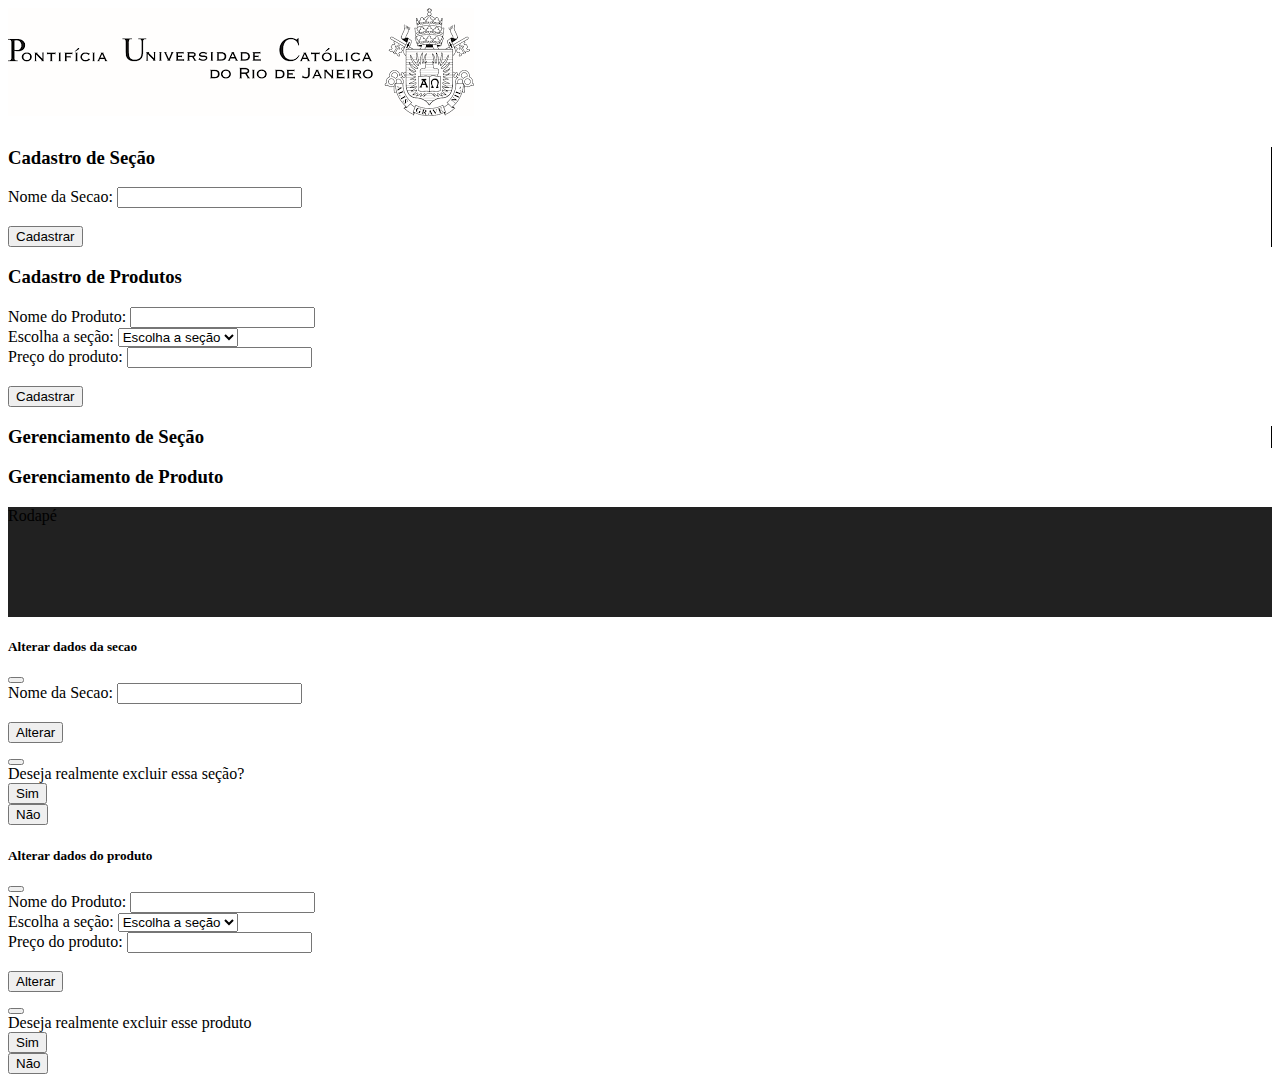
<file: index.html>
<html>
<header>
    <title></title>
    <link href="https://cdn.jsdelivr.net/npm/bootstrap@5.3.0-alpha3/dist/css/bootstrap.min.css" rel="stylesheet"
        integrity="sha384-KK94CHFLLe+nY2dmCWGMq91rCGa5gtU4mk92HdvYe+M/SXH301p5ILy+dN9+nJOZ" crossorigin="anonymous">
    <script src="https://cdn.jsdelivr.net/npm/bootstrap@5.3.0-alpha3/dist/js/bootstrap.bundle.min.js"
        integrity="sha384-ENjdO4Dr2bkBIFxQpeoTz1HIcje39Wm4jDKdf19U8gI4ddQ3GYNS7NTKfAdVQSZe"
        crossorigin="anonymous"></script>
    <link rel="stylesheet" type="text/css" href="css/estilo.css" media="screen" />
</header>

<body>
    <div class="Container">
        <main>
            <header class="d-flex flex-wrap justify-content-center py-3 mb-4 border-bottom fundo_Header">

            </header>
            <div class="container">
                <div class="p-5 bg-body-tertiary rounded-3 row">
                    <div class="col divisao" id="modCadSecao">
                        <h3>Cadastro de Seção</h3>
                        <form method="post" id="formCadSecao">
                            <div class="form-group">
                                <label class="col-form-label" for="nomeSecao">Nome da Secao: </label>
                                <input class="form-control form-control-sm" type="text" name="nomeSecao" id="nomeSecao">
                            </div>
                            <br>
                            <div class="form-group row">
                                <div class="col-sm-3">
                                    <input type="button" id="btnCadSecao" value="Cadastrar" class="btn btn-primary">
                                </div>
                            </div>
                        </form>
                        <span class="alerta"></span>
                    </div>
                    <div class="col" id="modCadProduto">
                        <h3>Cadastro de Produtos</h3>
                        <form method="post" id="formCadProduto">
                            <div class="form-group">
                                <label class="col-form-label">Nome do Produto: </label>
                                <input type="text" class="form-control form-control-sm" name="nomeProduto"
                                    id="nomeProduto">
                            </div>
                            <div class="form-group">
                                <label class="col-form-label">Escolha a seção: </label>
                                <select id="listSecao" class="form-control form-control-sm">
                                    <option value="0">Escolha a seção</option>
                                </select>
                            </div>
                            <div class="form-group">
                                <label class="col-form-label">Preço do produto: </label>
                                <input type="number" class="form-control form-control-sm" id="precoProduto"
                                    name="precoProduto">
                            </div>
                            <br>
                            <div class="form-group row">
                                <div class="col-sm-3">
                                    <input type="button" class="btn btn-primary" id="btnCadProduto" value="Cadastrar">
                                </div>
                            </div>
                        </form>
                        <span class="alerta"></span>
                    </div>
                </div>
            </div>

            <div class="Container">
                <div class="p-5 bg-body-tertiary rounded-3 row">
                    <div class="col divisao">
                        <h3>Gerenciamento de Seção</h3>
                        <div id="Secoes">

                        </div>
                    </div>

                    <div class="col">
                        <h3>Gerenciamento de Produto</h3>
                        <div id="Produtos">

                        </div>
                    </div>
                </div>
            </div>
            <footer class="d-flex flex-wrap justify-content-between align-items-center py-3 my-4 border-top">
                Rodapé
            </footer>
        </main>
    </div>

    <div class="modal fade" id="AlteraSecao" tabindex="-1" aria-labelledby="AlteraSecao" aria-hidden="true">
        <div class="modal-dialog">
            <div class="modal-content">
                <div class="modal-header">
                    <h5 class="modal-title" id="exampleModalLabel">Alterar dados da secao</h5>
                    <button type="button" class="btn-close" data-bs-dismiss="modal" aria-label="Close"></button>
                </div>
                <div class="modal-body">
                    <form method="post" id="formAltSecao">
                        <div class="form-group">
                            <label class="col-form-label" for="nomeSecao">Nome da Secao: </label>
                            <input type="hidden" name="id" id="id">
                            <input class="form-control form-control-sm" type="text" name="nomeSecao" id="nomeSecao">
                        </div>
                        <br>
                        <div class="form-group row">
                            <div class="col-sm-3">
                                <input type="button" id="exibConfirmaAlteracaoSecao" value="Alterar"
                                    class="btn btn-primary">
                            </div>
                        </div>
                        <div class="form-group row opcoesConfirmacao">
                            <span>Deseja realmente alterar essas informações?</span>
                            <div class="col-sm-3">
                                <input type="button" id="btnConfirmaAlteracaoSecao" value="Sim" class="btn btn-success">
                            </div>
                            <div class="col-sm-3">
                                <input type="button" id="btnNaoConfirmaAlteracaoSecao" value="Não"
                                    class="btn btn-danger">
                            </div>
                        </div>
                    </form>
                    <span class="alerta"></span>
                </div>
            </div>
        </div>
    </div>

    <div class="modal fade" id="ExcluirSecao" tabindex="-1" aria-labelledby="ExcluirSecao" aria-hidden="true">
        <div class="modal-dialog">
            <div class="modal-content">
                <div class="modal-header">
                    <button type="button" class="btn-close" data-bs-dismiss="modal" aria-label="Close"></button>
                </div>
                <div class="modal-body">
                    <div class="form-group row">
                        <span>Deseja realmente excluir essa seção?</span>
                        <div class="col-sm-3">
                            <input type="hidden" name="id" id="id">
                            <input type="button" id="btnConfirmaExcluirSecao" data-id="" value="Sim"
                                class="btn btn-success btnConfirmaExcluirSecao">
                        </div>
                        <div class="col-sm-3">
                            <input type="button" id="btnNaoConfirmaExcluirSecao" data-id="" value="Não"
                                class="btn btn-danger btnNaoConfirmaExcluirSecao">
                        </div>
                    </div>
                    <span class="alerta"></span>
                </div>
            </div>
        </div>
    </div>

    <div class="modal fade" id="AlteraProduto" tabindex="-1" aria-labelledby="AlteraProduto" aria-hidden="true">
        <div class="modal-dialog">
            <div class="modal-content">
                <div class="modal-header">
                    <h5 class="modal-title" id="exampleModalLabel">Alterar dados do produto</h5>
                    <button type="button" class="btn-close" data-bs-dismiss="modal" aria-label="Close"></button>
                </div>
                <div class="modal-body">
                    <form method="post" id="formAltProduto">
                        <div class="form-group">
                            <input type="hidden" name="id" id="id">
                            <label class="col-form-label">Nome do Produto: </label>
                            <input type="text" class="form-control form-control-sm" name="nomeProduto" id="nomeProduto">
                        </div>
                        <div class="form-group">
                            <label class="col-form-label">Escolha a seção: </label>
                            <select id="listAltSecao" class="form-control form-control-sm listSecao listSecao">
                                <option value="0">Escolha a seção</option>
                            </select>
                        </div>
                        <div class="form-group">
                            <label class="col-form-label">Preço do produto: </label>
                            <input type="number" class="form-control form-control-sm" id="precoProduto"
                                name="precoProduto">
                        </div>
                        <br>
                        <div class="form-group row">
                            <div class="col-sm-3">
                                <input type="button" class="btn btn-primary" id="exibConfirmaAlteracaoProduto"
                                    value="Alterar">
                            </div>
                        </div>
                        <div class="form-group row opcoesConfirmacao">
                            <span>Deseja realmente alterar essas informações?</span>
                            <div class="col-sm-3">
                                <input type="button" id="btnConfirmaAlteracaoProduto" value="Sim"
                                    class="btn btn-success">
                            </div>
                            <div class="col-sm-3">
                                <input type="button" id="btnNaoConfirmaAlteracaoProduto" value="Não"
                                    class="btn btn-danger">
                            </div>
                        </div>
                    </form>
                    <span class="alerta"></span>
                </div>

            </div>
        </div>
    </div>

    <div class="modal fade" id="ExcluirProduto" tabindex="-1" aria-labelledby="ExcluirProduto" aria-hidden="true">
        <div class="modal-dialog">
            <div class="modal-content">
                <div class="modal-header">
                    <button type="button" class="btn-close" data-bs-dismiss="modal" aria-label="Close"></button>
                </div>
                <div class="modal-body">
                    <div class="form-group row">
                        <span>Deseja realmente excluir esse produto</span>
                        <div class="col-sm-3">
                            <input type="hidden" name="id" id="id">
                            <input type="button" id="btnConfirmaExcluirProduto" data-id="" value="Sim"
                                class="btn btn-success btnConfirmaExcluirProduto">
                        </div>
                        <div class="col-sm-3">
                            <input type="button" id="btnNaoConfirmaExcluirProduto" data-id="" value="Não"
                                class="btn btn-danger btnNaoConfirmaExcluirProduto">
                        </div>
                    </div>
                    <span class="alerta"></span>
                </div>
            </div>
        </div>
    </div>
</body>
<script src="https://code.jquery.com/jquery-3.6.4.js" integrity="sha256-a9jBBRygX1Bh5lt8GZjXDzyOB+bWve9EiO7tROUtj/E="
    crossorigin="anonymous"></script>
<script src="scripts/scripts.js"></script>

</html>
</file>
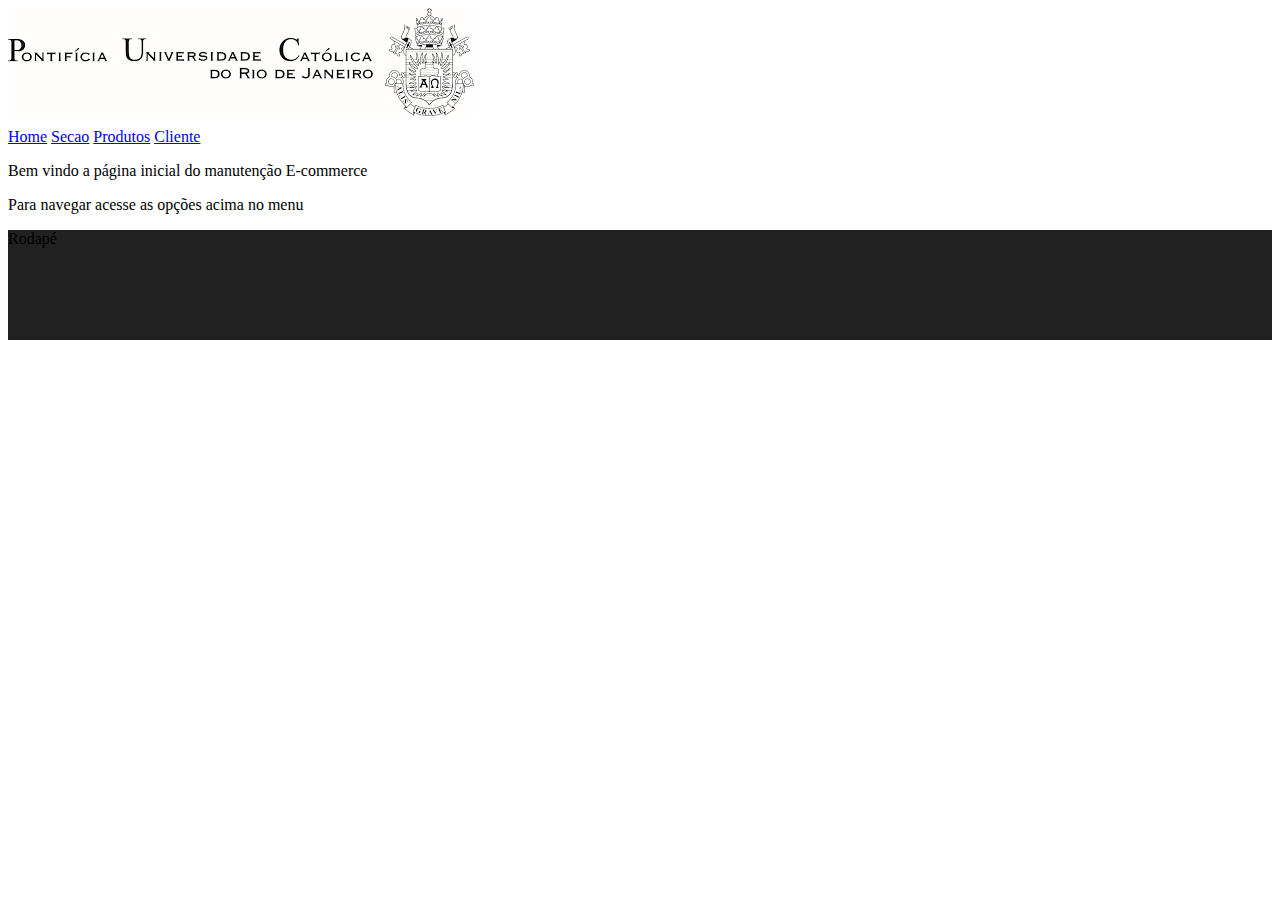
<file: Site/index.html>
<html>
<header>
    <title></title>
    <link href="https://cdn.jsdelivr.net/npm/bootstrap@5.3.0-alpha3/dist/css/bootstrap.min.css" rel="stylesheet"
        integrity="sha384-KK94CHFLLe+nY2dmCWGMq91rCGa5gtU4mk92HdvYe+M/SXH301p5ILy+dN9+nJOZ" crossorigin="anonymous">
    <script src="https://cdn.jsdelivr.net/npm/bootstrap@5.3.0-alpha3/dist/js/bootstrap.bundle.min.js"
        integrity="sha384-ENjdO4Dr2bkBIFxQpeoTz1HIcje39Wm4jDKdf19U8gI4ddQ3GYNS7NTKfAdVQSZe"
        crossorigin="anonymous"></script>
    <link rel="stylesheet" type="text/css" href="css/estilo.css" media="screen" />
    <meta http-equiv="Content-Type" content="text/html; charset=utf-8">
</header>

<body>
    <div class="Container">
        <main>
            <header class="d-flex flex-wrap justify-content-center py-3 mb-4 border-bottom fundo_Header">

            </header>
            <nav class="navbar navbar-expand-lg navbar-light bg-light">
                <div class="container">
                    <a class="navbar-brand" href="index.html">Home</a>
                    <a class="navbar-brand" href="secao.html">Secao</a>
                    <a class="navbar-brand" href="produto.html">Produtos</a>
                    <a class="navbar-brand" href="cliente.html">Cliente</a>
                </div>
            </nav>
            <p class=”text-muted”>Bem vindo a página inicial do manutenção E-commerce</p>
            <p class=”text-muted”>Para navegar acesse as opções acima no menu</p>
            <footer class="d-flex flex-wrap justify-content-between align-items-center py-3 my-4 border-top">
                Rodapé
            </footer>
        </main>
    </div>


</body>
<script src="https://code.jquery.com/jquery-3.6.4.js" integrity="sha256-a9jBBRygX1Bh5lt8GZjXDzyOB+bWve9EiO7tROUtj/E="
    crossorigin="anonymous"></script>
<!--<script src="scripts/jquery.js"></script>-->
<script src="scripts/scripts.js"></script>

</html>
</file>
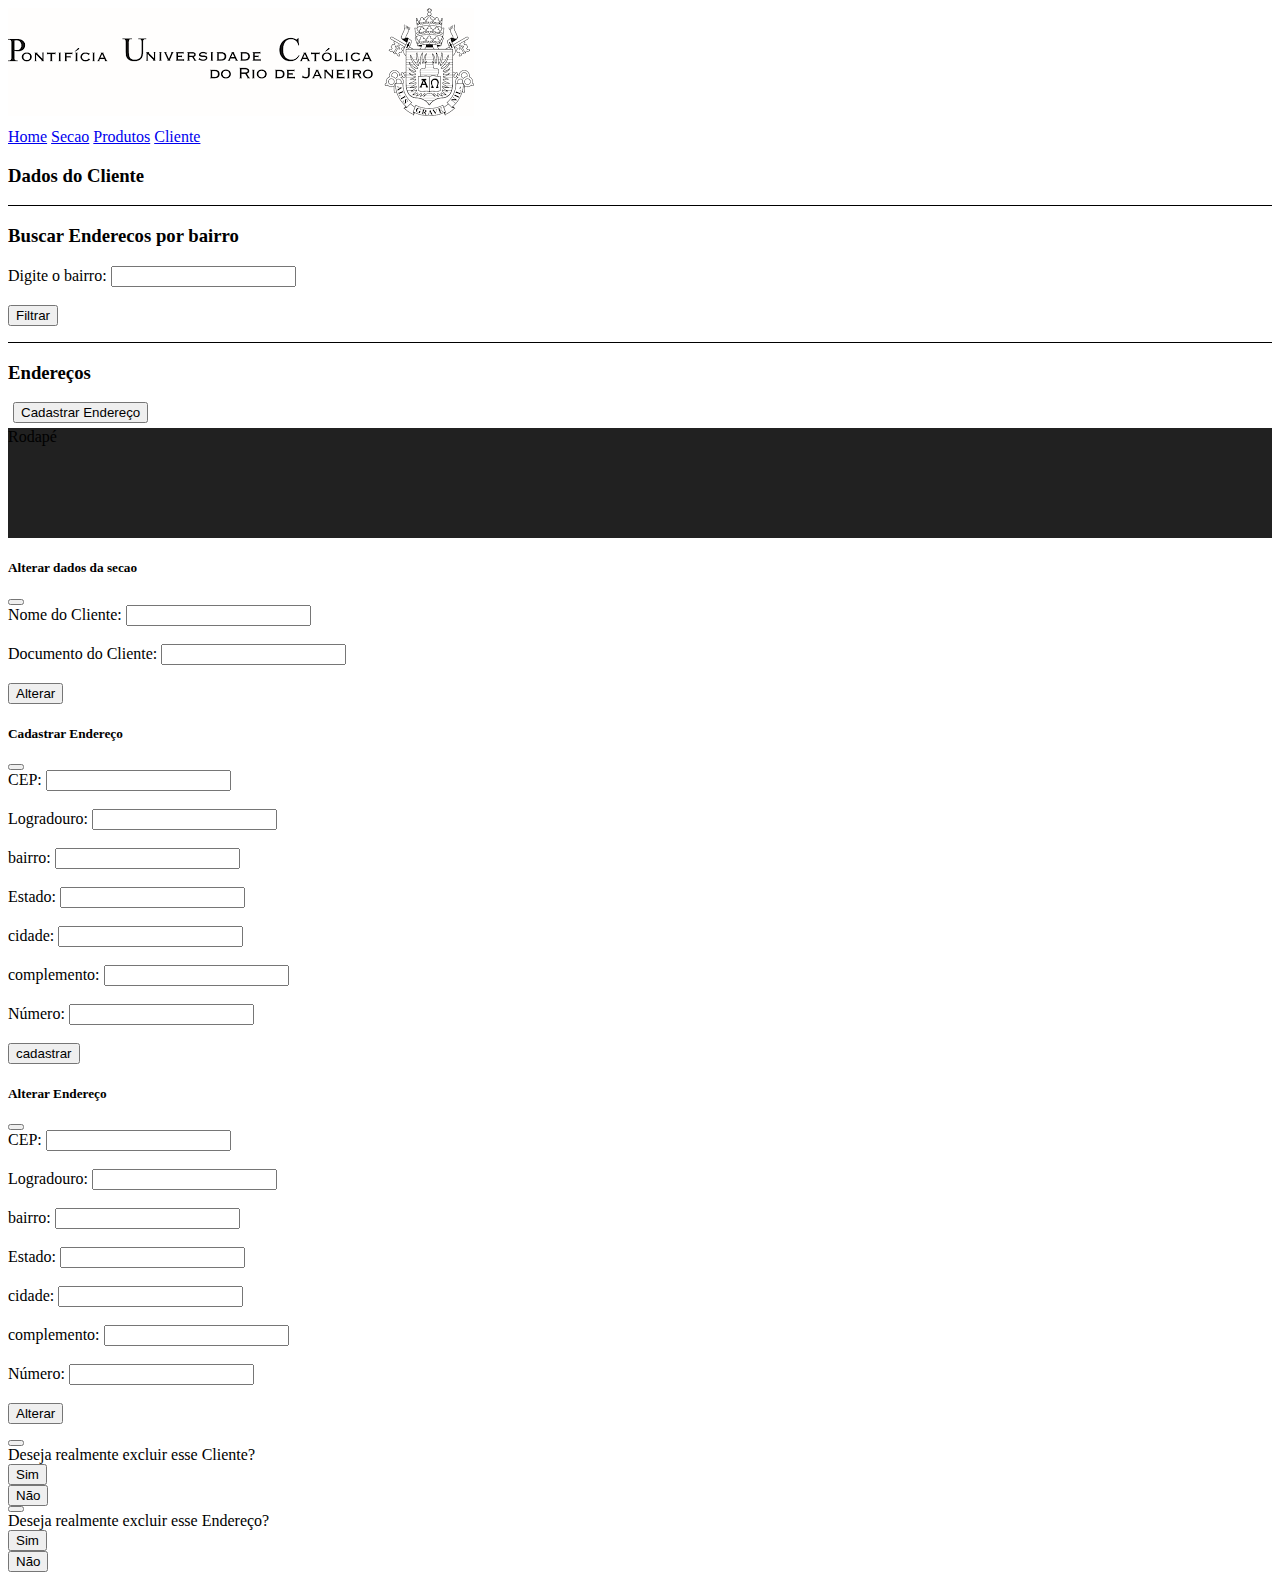
<file: Site/clientePerfil.html>
<html>
<header>
    <title></title>
    <link href="https://cdn.jsdelivr.net/npm/bootstrap@5.3.0-alpha3/dist/css/bootstrap.min.css" rel="stylesheet"
        integrity="sha384-KK94CHFLLe+nY2dmCWGMq91rCGa5gtU4mk92HdvYe+M/SXH301p5ILy+dN9+nJOZ" crossorigin="anonymous">
    <script src="https://cdn.jsdelivr.net/npm/bootstrap@5.3.0-alpha3/dist/js/bootstrap.bundle.min.js"
        integrity="sha384-ENjdO4Dr2bkBIFxQpeoTz1HIcje39Wm4jDKdf19U8gI4ddQ3GYNS7NTKfAdVQSZe"
        crossorigin="anonymous"></script>
    <meta http-equiv="Content-Type" content="text/html; charset=utf-8">
    <link rel="stylesheet" type="text/css" href="css/estilo.css" media="screen" />
</header>

<body>
    <div class="Container">
        <main>
            <header class="d-flex flex-wrap justify-content-center py-3 mb-4 border-bottom fundo_Header">

            </header>
            <nav class="navbar navbar-expand-lg navbar-light bg-light">
                <div class="container">
                    <a class="navbar-brand" href="index.html">Home</a>
                    <a class="navbar-brand" href="secao.html">Secao</a>
                    <a class="navbar-brand" href="produto.html">Produtos</a>
                    <a class="navbar-brand" href="cliente.html">Cliente</a>
                </div>
            </nav>
            <div class="Container espaco">
                <div class="p-5 bg-body-tertiary rounded-3 row">
                    <div class="col divisao">
                        <h3>Dados do Cliente</h3>
                        <div id="Clientes">

                        </div>
                    </div>
                </div>
            </div>
            <div class="Container">
                <div class="p-5 bg-body-tertiary rounded-3 row">
                    <div class="col divisao" id="modFiltraBairro">
                        <h3>Buscar Enderecos por bairro</h3>
                        <form method="post" id="formFiltraBairro">
                            <div class="form-group">
                                <label class="col-form-label">Digite o bairro: </label>
                                <input type="text" class="form-control form-control-sm" name="bairroFiltro"
                                    id="bairroFiltro">
                            </div>
                            <br>
                            <div class="form-group row">
                                <div class="col-sm-3">
                                    <input type="button" class="btn btn-primary" id="btnFiltroBairro" value="Filtrar">
                                </div>
                            </div>
                        </form>
                        <span class="alerta"></span>
                    </div>
                </div>
                <div class="p-5 bg-body-tertiary rounded-3 row">
                    <div class="col">
                        <h3>Endereços</h3>
                        <div class="col colunaSemPadding"><button class="btn btn-success btnCadEndCliente linhaBotao"
                                data-bs-toggle="modal" data-bs-target="#CadastrarEnderecoCliente" data-id="">Cadastrar
                                Endereço</button></div>
                        <div id="Enderecos">

                        </div>
                    </div>
                </div>
            </div>
            <footer class="d-flex flex-wrap justify-content-between align-items-center py-3 my-4 border-top">
                Rodapé
            </footer>
        </main>
    </div>

    <div class="modal fade" id="AlteraCliente" tabindex="-1" aria-labelledby="AlteraCliente" aria-hidden="true">
        <div class="modal-dialog">
            <div class="modal-content">
                <div class="modal-header">
                    <h5 class="modal-title" id="exampleModalLabel">Alterar dados da secao</h5>
                    <button type="button" class="btn-close" data-bs-dismiss="modal" aria-label="Close"></button>
                </div>
                <div class="modal-body">
                    <form method="post" id="formAltCliente">
                        <div class="form-group">
                            <label class="col-form-label" for="nomeCliente">Nome do Cliente: </label>
                            <input type="hidden" name="id" id="id">
                            <input class="form-control form-control-sm" type="text" name="nomeCliente" id="nomeCliente">
                        </div>
                        <br>
                        <div class="form-group">
                            <label class="col-form-label" for="documentoCliente">Documento do Cliente: </label>
                            <input class="form-control form-control-sm" type="text" name="documentoCliente"
                                id="documentoCliente">
                        </div>
                        <br>
                        <div class="form-group row">
                            <div class="col-sm-3">
                                <input type="button" id="exibConfirmaAlteracaoCliente" value="Alterar"
                                    class="btn btn-primary">
                            </div>
                        </div>
                        <div class="form-group row opcoesConfirmacao">
                            <span>Deseja realmente alterar essas informações?</span>
                            <div class="col-sm-3">
                                <input type="button" id="btnConfirmaAlteracaoCliente" value="Sim"
                                    class="btn btn-success">
                            </div>
                            <div class="col-sm-3">
                                <input type="button" id="btnNaoConfirmaAlteracaoCliente" value="Não"
                                    class="btn btn-danger">
                            </div>
                        </div>
                    </form>
                    <span class="alerta"></span>
                </div>
            </div>
        </div>
    </div>

    <div class="modal fade" id="CadastrarEnderecoCliente" tabindex="-1" aria-labelledby="CadastrarEnderecoCliente"
        aria-hidden="true">
        <div class="modal-dialog">
            <div class="modal-content">
                <div class="modal-header">
                    <h5 class="modal-title" id="exampleModalLabel">Cadastrar Endereço</h5>
                    <button type="button" class="btn-close" data-bs-dismiss="modal" aria-label="Close"></button>
                </div>
                <div class="modal-body">
                    <form method="post" id="formCadEndCliente">
                        <div class="form-group">
                            <label class="col-form-label" for="cep">CEP: </label>
                            <input type="hidden" name="id" id="id">
                            <input class="form-control form-control-sm" type="text" name="cep" id="cep">
                        </div>
                        <br>
                        <div class="form-group">
                            <label class="col-form-label" for="logradouro">Logradouro: </label>
                            <input class="form-control form-control-sm" type="text" name="logradouro" id="logradouro">
                        </div>
                        <br>
                        <div class="form-group">
                            <label class="col-form-label" for="bairro">bairro: </label>
                            <input class="form-control form-control-sm" type="text" name="bairro" id="bairro">
                        </div>
                        <br>
                        <div class="form-group">
                            <label class="col-form-label" for="estado">Estado: </label>
                            <input class="form-control form-control-sm" type="text" name="estado" id="estado">
                        </div>
                        <br>
                        <div class="form-group">
                            <label class="col-form-label" for="cidade">cidade: </label>
                            <input class="form-control form-control-sm" type="text" name="cidade" id="cidade">
                        </div>
                        <br>
                        <div class="form-group">
                            <label class="col-form-label" for="complemento">complemento: </label>
                            <input class="form-control form-control-sm" type="text" name="complemento" id="complemento">
                        </div>
                        <br>
                        <div class="form-group">
                            <label class="col-form-label" for="numero">Número: </label>
                            <input class="form-control form-control-sm" type="text" name="numero" id="numero">
                        </div>
                        <br>
                        <div class="form-group row">
                            <div class="col-sm-3">
                                <input type="button" id="CadastrarEndereco" value="cadastrar" class="btn btn-primary">
                            </div>
                        </div>
                    </form>
                    <span class="alerta"></span>
                </div>
            </div>
        </div>
    </div>

    <div class="modal fade" id="AlteraEndereco" tabindex="-1" aria-labelledby="AlteraEndereco" aria-hidden="true">
        <div class="modal-dialog">
            <div class="modal-content">
                <div class="modal-header">
                    <h5 class="modal-title" id="exampleModalLabel">Alterar Endereço</h5>
                    <button type="button" class="btn-close" data-bs-dismiss="modal" aria-label="Close"></button>
                </div>
                <div class="modal-body">
                    <form method="post" id="formAltEnd">
                        <div class="form-group">
                            <label class="col-form-label" for="cep">CEP: </label>
                            <input type="hidden" name="id" id="id">
                            <input class="form-control form-control-sm" type="text" name="cep" id="cep">
                        </div>
                        <br>
                        <div class="form-group">
                            <label class="col-form-label" for="logradouro">Logradouro: </label>
                            <input class="form-control form-control-sm" type="text" name="logradouro" id="logradouro">
                        </div>
                        <br>
                        <div class="form-group">
                            <label class="col-form-label" for="bairro">bairro: </label>
                            <input class="form-control form-control-sm" type="text" name="bairro" id="bairro">
                        </div>
                        <br>
                        <div class="form-group">
                            <label class="col-form-label" for="estado">Estado: </label>
                            <input class="form-control form-control-sm" type="text" name="estado" id="estado">
                        </div>
                        <br>
                        <div class="form-group">
                            <label class="col-form-label" for="cidade">cidade: </label>
                            <input class="form-control form-control-sm" type="text" name="cidade" id="cidade">
                        </div>
                        <br>
                        <div class="form-group">
                            <label class="col-form-label" for="complemento">complemento: </label>
                            <input class="form-control form-control-sm" type="text" name="complemento" id="complemento">
                        </div>
                        <br>
                        <div class="form-group">
                            <label class="col-form-label" for="numero">Número: </label>
                            <input class="form-control form-control-sm" type="text" name="numero" id="numero">
                        </div>
                        <br>
                        <div class="form-group row">
                            <div class="col-sm-3">
                                <input type="button" id="exibConfirmaAlteracaoEndereco" value="Alterar"
                                    class="btn btn-primary">
                            </div>
                        </div>
                        <div class="form-group row opcoesConfirmacao">
                            <span>Deseja realmente alterar essas informações?</span>
                            <div class="col-sm-3">
                                <input type="button" id="btnConfirmaAlteracaoEndereco" value="Sim"
                                    class="btn btn-success">
                            </div>
                            <div class="col-sm-3">
                                <input type="button" id="btnNaoConfirmaAlteracaoEndereco" value="Não"
                                    class="btn btn-danger">
                            </div>
                        </div>
                    </form>
                    <span class="alerta"></span>
                </div>
            </div>
        </div>
    </div>

    <div class="modal fade" id="ExcluirCliente" tabindex="-1" aria-labelledby="ExcluirCliente" aria-hidden="true">
        <div class="modal-dialog">
            <div class="modal-content">
                <div class="modal-header">
                    <button type="button" class="btn-close" data-bs-dismiss="modal" aria-label="Close"></button>
                </div>
                <div class="modal-body">
                    <div class="form-group row">
                        <span>Deseja realmente excluir esse Cliente?</span>
                        <div class="col-sm-3">
                            <input type="hidden" name="id" id="id">
                            <input type="button" id="btnConfirmaExcluirCliente" data-id="" value="Sim"
                                class="btn btn-success btnConfirmaExcluirCliente">
                        </div>
                        <div class="col-sm-3">
                            <input type="button" id="btnNaoConfirmaExcluirCliente" data-id="" value="Não"
                                class="btn btn-danger btnNaoConfirmaExcluirCliente">
                        </div>
                    </div>
                    <span class="alerta"></span>
                </div>
            </div>
        </div>
    </div>

    <div class="modal fade" id="ExcluirEndereco" tabindex="-1" aria-labelledby="ExcluirEndereco" aria-hidden="true">
        <div class="modal-dialog">
            <div class="modal-content">
                <div class="modal-header">
                    <button type="button" class="btn-close" data-bs-dismiss="modal" aria-label="Close"></button>
                </div>
                <div class="modal-body">
                    <div class="form-group row">
                        <span>Deseja realmente excluir esse Endereço?</span>
                        <div class="col-sm-3">
                            <input type="hidden" name="id" id="id">
                            <input type="button" id="btnConfirmaExcluirEndereco" data-id="" value="Sim"
                                class="btn btn-success btnConfirmaExcluirEndereco">
                        </div>
                        <div class="col-sm-3">
                            <input type="button" id="btnNaoConfirmaExcluirEndereco" data-id="" value="Não"
                                class="btn btn-danger btnNaoConfirmaExcluirEndereco">
                        </div>
                    </div>
                    <span class="alerta"></span>
                </div>
            </div>
        </div>
    </div>
</body>
<script src="https://code.jquery.com/jquery-3.6.4.js" integrity="sha256-a9jBBRygX1Bh5lt8GZjXDzyOB+bWve9EiO7tROUtj/E="
    crossorigin="anonymous"></script>
<!--<script src="scripts/jquery.js"></script>-->
<script src="scripts/scripts_cliente.js"></script>

</html>
</file>
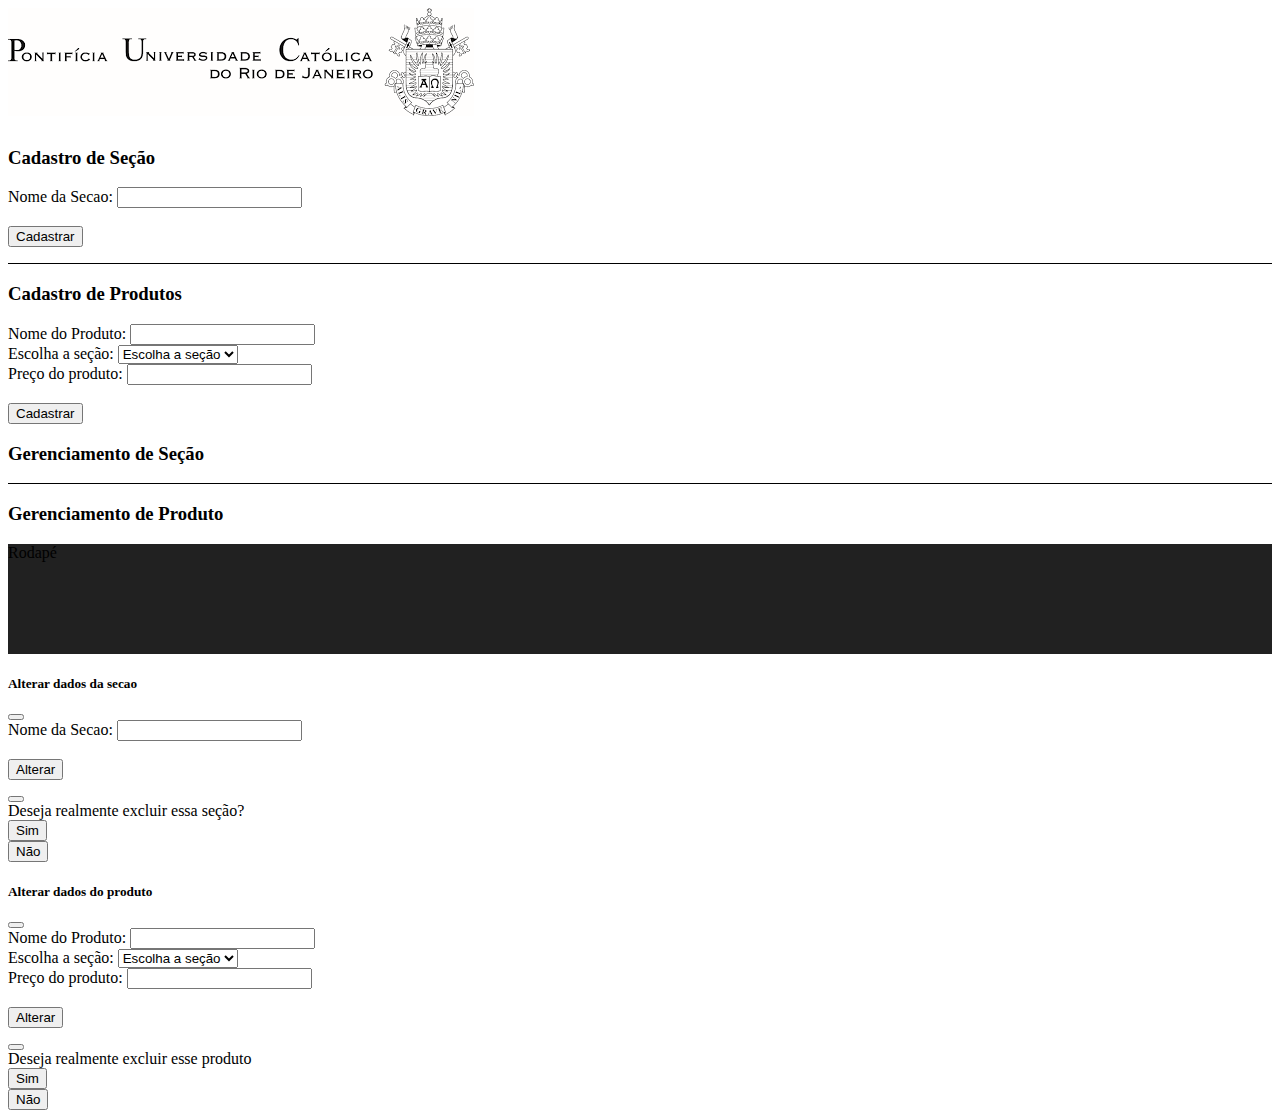
<file: Site/index_old.html>
<html>
<header>
    <title></title>
    <link href="https://cdn.jsdelivr.net/npm/bootstrap@5.3.0-alpha3/dist/css/bootstrap.min.css" rel="stylesheet"
        integrity="sha384-KK94CHFLLe+nY2dmCWGMq91rCGa5gtU4mk92HdvYe+M/SXH301p5ILy+dN9+nJOZ" crossorigin="anonymous">
    <script src="https://cdn.jsdelivr.net/npm/bootstrap@5.3.0-alpha3/dist/js/bootstrap.bundle.min.js"
        integrity="sha384-ENjdO4Dr2bkBIFxQpeoTz1HIcje39Wm4jDKdf19U8gI4ddQ3GYNS7NTKfAdVQSZe"
        crossorigin="anonymous"></script>
    <link rel="stylesheet" type="text/css" href="css/estilo.css" media="screen" />
</header>

<body>
    <div class="Container">
        <main>
            <header class="d-flex flex-wrap justify-content-center py-3 mb-4 border-bottom fundo_Header">

            </header>
            <div class="container">
                <div class="p-5 bg-body-tertiary rounded-3 row">
                    <div class="col divisao" id="modCadSecao">
                        <h3>Cadastro de Seção</h3>
                        <form method="post" id="formCadSecao">
                            <div class="form-group">
                                <label class="col-form-label" for="nomeSecao">Nome da Secao: </label>
                                <input class="form-control form-control-sm" type="text" name="nomeSecao" id="nomeSecao">
                            </div>
                            <br>
                            <div class="form-group row">
                                <div class="col-sm-3">
                                    <input type="button" id="btnCadSecao" value="Cadastrar" class="btn btn-primary">
                                </div>
                            </div>
                        </form>
                        <span class="alerta"></span>
                    </div>
                    <div class="col" id="modCadProduto">
                        <h3>Cadastro de Produtos</h3>
                        <form method="post" id="formCadProduto">
                            <div class="form-group">
                                <label class="col-form-label">Nome do Produto: </label>
                                <input type="text" class="form-control form-control-sm" name="nomeProduto"
                                    id="nomeProduto">
                            </div>
                            <div class="form-group">
                                <label class="col-form-label">Escolha a seção: </label>
                                <select id="listSecao" class="form-control form-control-sm">
                                    <option value="0">Escolha a seção</option>
                                </select>
                            </div>
                            <div class="form-group">
                                <label class="col-form-label">Preço do produto: </label>
                                <input type="number" class="form-control form-control-sm" id="precoProduto"
                                    name="precoProduto">
                            </div>
                            <br>
                            <div class="form-group row">
                                <div class="col-sm-3">
                                    <input type="button" class="btn btn-primary" id="btnCadProduto" value="Cadastrar">
                                </div>
                            </div>
                        </form>
                        <span class="alerta"></span>
                    </div>
                </div>
            </div>

            <div class="Container">
                <div class="p-5 bg-body-tertiary rounded-3 row">
                    <div class="col divisao">
                        <h3>Gerenciamento de Seção</h3>
                        <div id="Secoes">

                        </div>
                    </div>

                    <div class="col">
                        <h3>Gerenciamento de Produto</h3>
                        <div id="Produtos">

                        </div>
                    </div>
                </div>
            </div>
            <footer class="d-flex flex-wrap justify-content-between align-items-center py-3 my-4 border-top">
                Rodapé
            </footer>
        </main>
    </div>

    <div class="modal fade" id="AlteraSecao" tabindex="-1" aria-labelledby="AlteraSecao" aria-hidden="true">
        <div class="modal-dialog">
            <div class="modal-content">
                <div class="modal-header">
                    <h5 class="modal-title" id="exampleModalLabel">Alterar dados da secao</h5>
                    <button type="button" class="btn-close" data-bs-dismiss="modal" aria-label="Close"></button>
                </div>
                <div class="modal-body">
                    <form method="post" id="formAltSecao">
                        <div class="form-group">
                            <label class="col-form-label" for="nomeSecao">Nome da Secao: </label>
                            <input type="hidden" name="id" id="id">
                            <input class="form-control form-control-sm" type="text" name="nomeSecao" id="nomeSecao">
                        </div>
                        <br>
                        <div class="form-group row">
                            <div class="col-sm-3">
                                <input type="button" id="exibConfirmaAlteracaoSecao" value="Alterar"
                                    class="btn btn-primary">
                            </div>
                        </div>
                        <div class="form-group row opcoesConfirmacao">
                            <span>Deseja realmente alterar essas informações?</span>
                            <div class="col-sm-3">
                                <input type="button" id="btnConfirmaAlteracaoSecao" value="Sim" class="btn btn-success">
                            </div>
                            <div class="col-sm-3">
                                <input type="button" id="btnNaoConfirmaAlteracaoSecao" value="Não"
                                    class="btn btn-danger">
                            </div>
                        </div>
                    </form>
                    <span class="alerta"></span>
                </div>
            </div>
        </div>
    </div>

    <div class="modal fade" id="ExcluirSecao" tabindex="-1" aria-labelledby="ExcluirSecao" aria-hidden="true">
        <div class="modal-dialog">
            <div class="modal-content">
                <div class="modal-header">
                    <button type="button" class="btn-close" data-bs-dismiss="modal" aria-label="Close"></button>
                </div>
                <div class="modal-body">
                    <div class="form-group row">
                        <span>Deseja realmente excluir essa seção?</span>
                        <div class="col-sm-3">
                            <input type="hidden" name="id" id="id">
                            <input type="button" id="btnConfirmaExcluirSecao" data-id="" value="Sim"
                                class="btn btn-success btnConfirmaExcluirSecao">
                        </div>
                        <div class="col-sm-3">
                            <input type="button" id="btnNaoConfirmaExcluirSecao" data-id="" value="Não"
                                class="btn btn-danger btnNaoConfirmaExcluirSecao">
                        </div>
                    </div>
                    <span class="alerta"></span>
                </div>
            </div>
        </div>
    </div>

    <div class="modal fade" id="AlteraProduto" tabindex="-1" aria-labelledby="AlteraProduto" aria-hidden="true">
        <div class="modal-dialog">
            <div class="modal-content">
                <div class="modal-header">
                    <h5 class="modal-title" id="exampleModalLabel">Alterar dados do produto</h5>
                    <button type="button" class="btn-close" data-bs-dismiss="modal" aria-label="Close"></button>
                </div>
                <div class="modal-body">
                    <form method="post" id="formAltProduto">
                        <div class="form-group">
                            <input type="hidden" name="id" id="id">
                            <label class="col-form-label">Nome do Produto: </label>
                            <input type="text" class="form-control form-control-sm" name="nomeProduto" id="nomeProduto">
                        </div>
                        <div class="form-group">
                            <label class="col-form-label">Escolha a seção: </label>
                            <select id="listAltSecao" class="form-control form-control-sm listSecao listSecao">
                                <option value="0">Escolha a seção</option>
                            </select>
                        </div>
                        <div class="form-group">
                            <label class="col-form-label">Preço do produto: </label>
                            <input type="number" class="form-control form-control-sm" id="precoProduto"
                                name="precoProduto">
                        </div>
                        <br>
                        <div class="form-group row">
                            <div class="col-sm-3">
                                <input type="button" class="btn btn-primary" id="exibConfirmaAlteracaoProduto"
                                    value="Alterar">
                            </div>
                        </div>
                        <div class="form-group row opcoesConfirmacao">
                            <span>Deseja realmente alterar essas informações?</span>
                            <div class="col-sm-3">
                                <input type="button" id="btnConfirmaAlteracaoProduto" value="Sim"
                                    class="btn btn-success">
                            </div>
                            <div class="col-sm-3">
                                <input type="button" id="btnNaoConfirmaAlteracaoProduto" value="Não"
                                    class="btn btn-danger">
                            </div>
                        </div>
                    </form>
                    <span class="alerta"></span>
                </div>

            </div>
        </div>
    </div>

    <div class="modal fade" id="ExcluirProduto" tabindex="-1" aria-labelledby="ExcluirProduto" aria-hidden="true">
        <div class="modal-dialog">
            <div class="modal-content">
                <div class="modal-header">
                    <button type="button" class="btn-close" data-bs-dismiss="modal" aria-label="Close"></button>
                </div>
                <div class="modal-body">
                    <div class="form-group row">
                        <span>Deseja realmente excluir esse produto</span>
                        <div class="col-sm-3">
                            <input type="hidden" name="id" id="id">
                            <input type="button" id="btnConfirmaExcluirProduto" data-id="" value="Sim"
                                class="btn btn-success btnConfirmaExcluirProduto">
                        </div>
                        <div class="col-sm-3">
                            <input type="button" id="btnNaoConfirmaExcluirProduto" data-id="" value="Não"
                                class="btn btn-danger btnNaoConfirmaExcluirProduto">
                        </div>
                    </div>
                    <span class="alerta"></span>
                </div>
            </div>
        </div>
    </div>
</body>
<script src="https://code.jquery.com/jquery-3.6.4.js" integrity="sha256-a9jBBRygX1Bh5lt8GZjXDzyOB+bWve9EiO7tROUtj/E="
    crossorigin="anonymous"></script>
<!--<script src="scripts/jquery.js"></script>-->
<script src="scripts/scripts.js"></script>

</html>
</file>
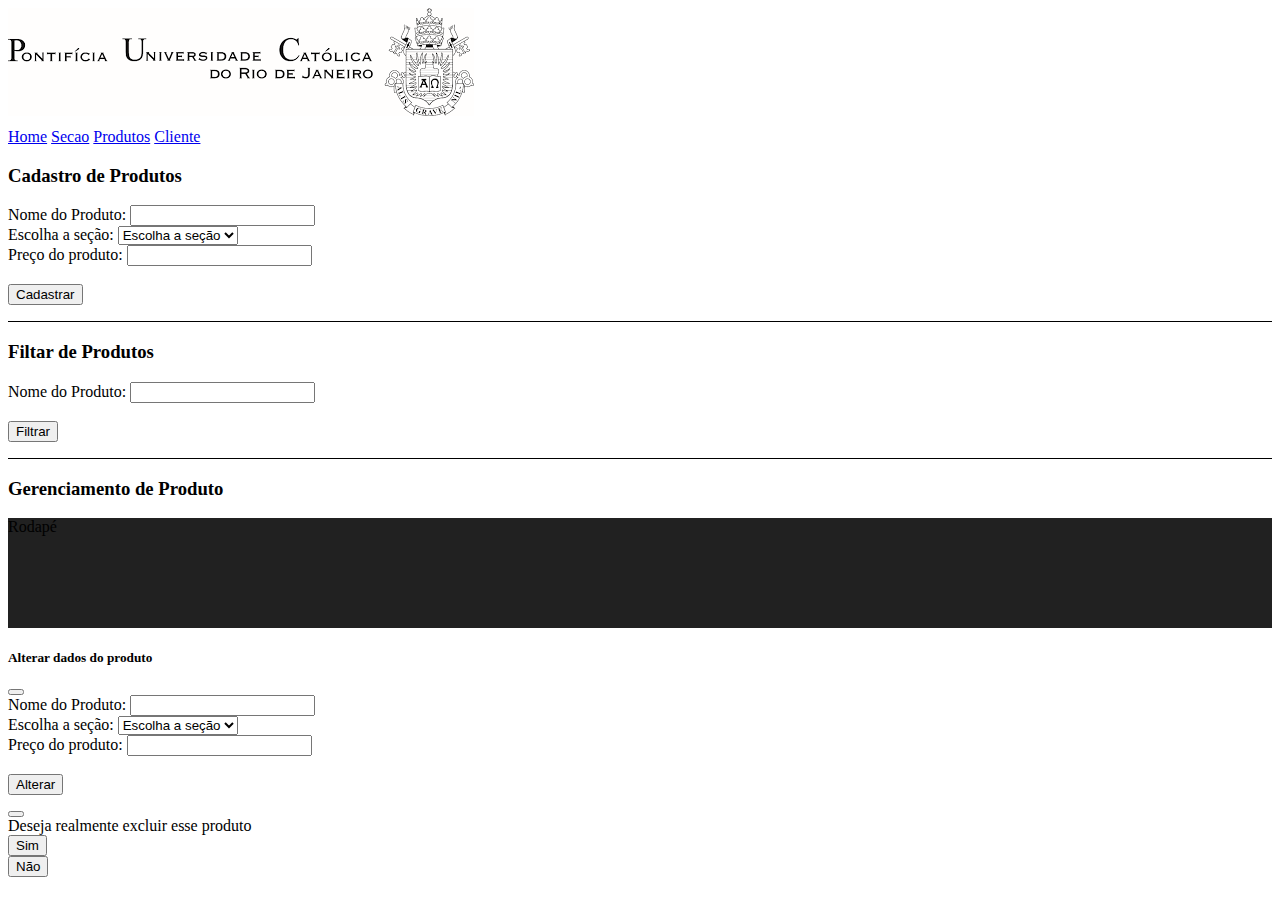
<file: Site/produto.html>
<html>
<header>
    <title></title>
    <link href="https://cdn.jsdelivr.net/npm/bootstrap@5.3.0-alpha3/dist/css/bootstrap.min.css" rel="stylesheet"
        integrity="sha384-KK94CHFLLe+nY2dmCWGMq91rCGa5gtU4mk92HdvYe+M/SXH301p5ILy+dN9+nJOZ" crossorigin="anonymous">
    <script src="https://cdn.jsdelivr.net/npm/bootstrap@5.3.0-alpha3/dist/js/bootstrap.bundle.min.js"
        integrity="sha384-ENjdO4Dr2bkBIFxQpeoTz1HIcje39Wm4jDKdf19U8gI4ddQ3GYNS7NTKfAdVQSZe"
        crossorigin="anonymous"></script>
    <link rel="stylesheet" type="text/css" href="css/estilo.css" media="screen" />
    <meta http-equiv="Content-Type" content="text/html; charset=utf-8">
</header>

<body>
    <div class="Container">
        <main>
            <header class="d-flex flex-wrap justify-content-center py-3 mb-4 border-bottom fundo_Header">

            </header>
            <nav class="navbar navbar-expand-lg navbar-light bg-light">
                <div class="container">
                    <a class="navbar-brand" href="index.html">Home</a>
                    <a class="navbar-brand" href="secao.html">Secao</a>
                    <a class="navbar-brand" href="produto.html">Produtos</a>
                    <a class="navbar-brand" href="cliente.html">Cliente</a>
                </div>
            </nav>
            <div class="container espaco">
                <div class="p-5 bg-body-tertiary rounded-3 row">
                    <div class="col divisao" id="modCadProduto">
                        <h3>Cadastro de Produtos</h3>
                        <form method="post" id="formCadProduto">
                            <div class="form-group">
                                <label class="col-form-label">Nome do Produto: </label>
                                <input type="text" class="form-control form-control-sm" name="nomeProduto"
                                    id="nomeProduto">
                            </div>
                            <div class="form-group">
                                <label class="col-form-label">Escolha a seção: </label>
                                <select id="listSecao" class="form-control form-control-sm">
                                    <option value="0">Escolha a seção</option>
                                </select>
                            </div>
                            <div class="form-group">
                                <label class="col-form-label">Preço do produto: </label>
                                <input type="number" class="form-control form-control-sm" id="precoProduto"
                                    name="precoProduto">
                            </div>
                            <br>
                            <div class="form-group row">
                                <div class="col-sm-3">
                                    <input type="button" class="btn btn-primary" id="btnCadProduto" value="Cadastrar">
                                </div>
                            </div>
                        </form>
                        <span class="alerta"></span>
                    </div>
                </div>
            </div>
            <div class="Container">
                <div class="p-5 bg-body-tertiary rounded-3 row">
                    <div class="col divisao" id="modFiltraProduto">
                        <h3>Filtar de Produtos</h3>
                        <form method="post" id="formFiltraProduto">
                            <div class="form-group">
                                <label class="col-form-label">Nome do Produto: </label>
                                <input type="text" class="form-control form-control-sm" name="nomeProdutoFiltro"
                                    id="nomeProdutoFiltro">
                            </div>
                            <br>
                            <div class="form-group row">
                                <div class="col-sm-3">
                                    <input type="button" class="btn btn-primary" id="btnFiltroProduto" value="Filtrar">
                                </div>
                            </div>
                        </form>
                        <span class="alerta"></span>
                    </div>
                </div>
                <div class="p-5 bg-body-tertiary rounded-3 row">
                    <div class="col">
                        <h3>Gerenciamento de Produto</h3>
                        <div id="Produtos">

                        </div>
                    </div>
                </div>
            </div>
            <footer class="d-flex flex-wrap justify-content-between align-items-center py-3 my-4 border-top">
                Rodapé
            </footer>
        </main>
    </div>

    <div class="modal fade" id="AlteraProduto" tabindex="-1" aria-labelledby="AlteraProduto" aria-hidden="true">
        <div class="modal-dialog">
            <div class="modal-content">
                <div class="modal-header">
                    <h5 class="modal-title" id="exampleModalLabel">Alterar dados do produto</h5>
                    <button type="button" class="btn-close" data-bs-dismiss="modal" aria-label="Close"></button>
                </div>
                <div class="modal-body">
                    <form method="post" id="formAltProduto">
                        <div class="form-group">
                            <input type="hidden" name="id" id="id">
                            <label class="col-form-label">Nome do Produto: </label>
                            <input type="text" class="form-control form-control-sm" name="nomeProduto" id="nomeProduto">
                        </div>
                        <div class="form-group">
                            <label class="col-form-label">Escolha a seção: </label>
                            <select id="listAltSecao" class="form-control form-control-sm listSecao listSecao">
                                <option value="0">Escolha a seção</option>
                            </select>
                        </div>
                        <div class="form-group">
                            <label class="col-form-label">Preço do produto: </label>
                            <input type="number" class="form-control form-control-sm" id="precoProduto"
                                name="precoProduto">
                        </div>
                        <br>
                        <div class="form-group row">
                            <div class="col-sm-3">
                                <input type="button" class="btn btn-primary" id="exibConfirmaAlteracaoProduto"
                                    value="Alterar">
                            </div>
                        </div>
                        <div class="form-group row opcoesConfirmacao">
                            <span>Deseja realmente alterar essas informações?</span>
                            <div class="col-sm-3">
                                <input type="button" id="btnConfirmaAlteracaoProduto" value="Sim"
                                    class="btn btn-success">
                            </div>
                            <div class="col-sm-3">
                                <input type="button" id="btnNaoConfirmaAlteracaoProduto" value="Não"
                                    class="btn btn-danger">
                            </div>
                        </div>
                    </form>
                    <span class="alerta"></span>
                </div>

            </div>
        </div>
    </div>

    <div class="modal fade" id="ExcluirProduto" tabindex="-1" aria-labelledby="ExcluirProduto" aria-hidden="true">
        <div class="modal-dialog">
            <div class="modal-content">
                <div class="modal-header">
                    <button type="button" class="btn-close" data-bs-dismiss="modal" aria-label="Close"></button>
                </div>
                <div class="modal-body">
                    <div class="form-group row">
                        <span>Deseja realmente excluir esse produto</span>
                        <div class="col-sm-3">
                            <input type="hidden" name="id" id="id">
                            <input type="button" id="btnConfirmaExcluirProduto" data-id="" value="Sim"
                                class="btn btn-success btnConfirmaExcluirProduto">
                        </div>
                        <div class="col-sm-3">
                            <input type="button" id="btnNaoConfirmaExcluirProduto" data-id="" value="Não"
                                class="btn btn-danger btnNaoConfirmaExcluirProduto">
                        </div>
                    </div>
                    <span class="alerta"></span>
                </div>
            </div>
        </div>
    </div>
</body>
<script src="https://code.jquery.com/jquery-3.6.4.js" integrity="sha256-a9jBBRygX1Bh5lt8GZjXDzyOB+bWve9EiO7tROUtj/E="
    crossorigin="anonymous"></script>
<!--<script src="scripts/jquery.js"></script>-->
<script src="scripts/scripts.js"></script>

</html>
</file>
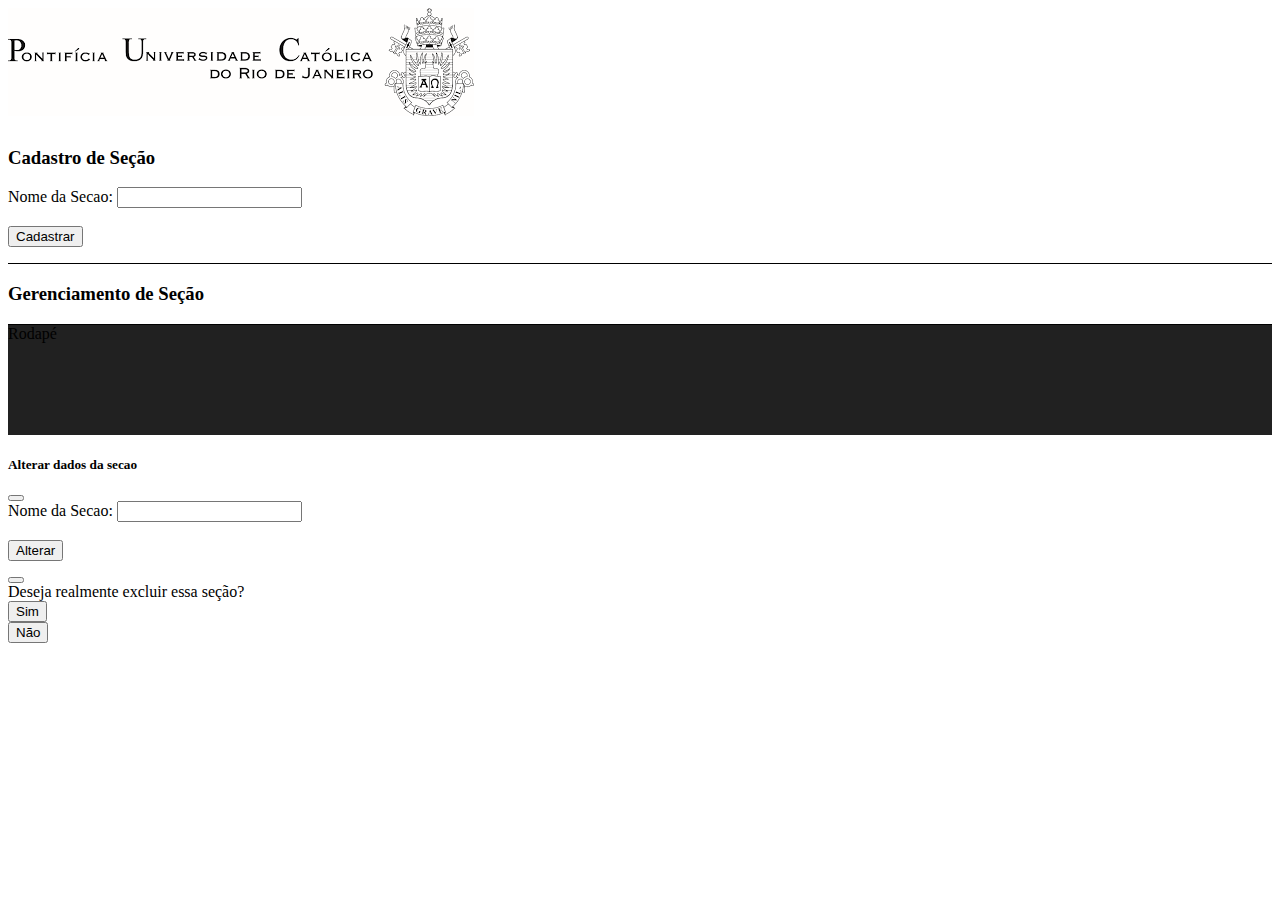
<file: Site/secao.html>
<html>
<header>
    <title></title>
    <link href="https://cdn.jsdelivr.net/npm/bootstrap@5.3.0-alpha3/dist/css/bootstrap.min.css" rel="stylesheet"
        integrity="sha384-KK94CHFLLe+nY2dmCWGMq91rCGa5gtU4mk92HdvYe+M/SXH301p5ILy+dN9+nJOZ" crossorigin="anonymous">
    <script src="https://cdn.jsdelivr.net/npm/bootstrap@5.3.0-alpha3/dist/js/bootstrap.bundle.min.js"
        integrity="sha384-ENjdO4Dr2bkBIFxQpeoTz1HIcje39Wm4jDKdf19U8gI4ddQ3GYNS7NTKfAdVQSZe"
        crossorigin="anonymous"></script>
    <link rel="stylesheet" type="text/css" href="css/estilo.css" media="screen" />
</header>

<body>
    <div class="Container">
        <main>
            <header class="d-flex flex-wrap justify-content-center py-3 mb-4 border-bottom fundo_Header">

            </header>
            <div class="container">
                <div class="p-5 bg-body-tertiary rounded-3 row">
                    <div class="col divisao" id="modCadSecao">
                        <h3>Cadastro de Seção</h3>
                        <form method="post" id="formCadSecao">
                            <div class="form-group">
                                <label class="col-form-label" for="nomeSecao">Nome da Secao: </label>
                                <input class="form-control form-control-sm" type="text" name="nomeSecao" id="nomeSecao">
                            </div>
                            <br>
                            <div class="form-group row">
                                <div class="col-sm-3">
                                    <input type="button" id="btnCadSecao" value="Cadastrar" class="btn btn-primary">
                                </div>
                            </div>
                        </form>
                        <span class="alerta"></span>
                    </div>
                </div>
            </div>
            <div class="Container">
                <div class="p-5 bg-body-tertiary rounded-3 row">
                    <div class="col divisao">
                        <h3>Gerenciamento de Seção</h3>
                        <div id="Secoes">

                        </div>
                    </div>
                </div>
            </div>
            <footer class="d-flex flex-wrap justify-content-between align-items-center py-3 my-4 border-top">
                Rodapé
            </footer>
        </main>
    </div>

    <div class="modal fade" id="AlteraSecao" tabindex="-1" aria-labelledby="AlteraSecao" aria-hidden="true">
        <div class="modal-dialog">
            <div class="modal-content">
                <div class="modal-header">
                    <h5 class="modal-title" id="exampleModalLabel">Alterar dados da secao</h5>
                    <button type="button" class="btn-close" data-bs-dismiss="modal" aria-label="Close"></button>
                </div>
                <div class="modal-body">
                    <form method="post" id="formAltSecao">
                        <div class="form-group">
                            <label class="col-form-label" for="nomeSecao">Nome da Secao: </label>
                            <input type="hidden" name="id" id="id">
                            <input class="form-control form-control-sm" type="text" name="nomeSecao" id="nomeSecao">
                        </div>
                        <br>
                        <div class="form-group row">
                            <div class="col-sm-3">
                                <input type="button" id="exibConfirmaAlteracaoSecao" value="Alterar"
                                    class="btn btn-primary">
                            </div>
                        </div>
                        <div class="form-group row opcoesConfirmacao">
                            <span>Deseja realmente alterar essas informações?</span>
                            <div class="col-sm-3">
                                <input type="button" id="btnConfirmaAlteracaoSecao" value="Sim" class="btn btn-success">
                            </div>
                            <div class="col-sm-3">
                                <input type="button" id="btnNaoConfirmaAlteracaoSecao" value="Não"
                                    class="btn btn-danger">
                            </div>
                        </div>
                    </form>
                    <span class="alerta"></span>
                </div>
            </div>
        </div>
    </div>

    <div class="modal fade" id="ExcluirSecao" tabindex="-1" aria-labelledby="ExcluirSecao" aria-hidden="true">
        <div class="modal-dialog">
            <div class="modal-content">
                <div class="modal-header">
                    <button type="button" class="btn-close" data-bs-dismiss="modal" aria-label="Close"></button>
                </div>
                <div class="modal-body">
                    <div class="form-group row">
                        <span>Deseja realmente excluir essa seção?</span>
                        <div class="col-sm-3">
                            <input type="hidden" name="id" id="id">
                            <input type="button" id="btnConfirmaExcluirSecao" data-id="" value="Sim"
                                class="btn btn-success btnConfirmaExcluirSecao">
                        </div>
                        <div class="col-sm-3">
                            <input type="button" id="btnNaoConfirmaExcluirSecao" data-id="" value="Não"
                                class="btn btn-danger btnNaoConfirmaExcluirSecao">
                        </div>
                    </div>
                    <span class="alerta"></span>
                </div>
            </div>
        </div>
    </div>
</body>
<script src="https://code.jquery.com/jquery-3.6.4.js" integrity="sha256-a9jBBRygX1Bh5lt8GZjXDzyOB+bWve9EiO7tROUtj/E="
    crossorigin="anonymous"></script>
<!--<script src="scripts/jquery.js"></script>-->
<script src="scripts/scripts.js"></script>

</html>
</file>
<file: css/estilo.css>
.fundo_Header {
    background-image: url("../img/puc_logo.png");
    background-repeat: no-repeat;
    height: 120px;
}

.divisao {
    border-right: 1px solid;
}

.linha {
    padding: 0;
}

.colunaSemPadding {
    padding: 0 0 5 5;
}

.NomeSecaoProduto {
    font-weight: bold;
    font-style: normal;
    font-size: 15px;
}

.linha:hover {
    background-color: #e4e8ec;
}

.linhaBotao {
    margin-right: 0px;
}

span.alert_sucess {
    color: rgb(2, 145, 2);
}

span.alert_danger {
    color: rgb(230, 4, 4);
}

.opcoesConfirmacao {
    margin-top: 10px;
    display: none;
}

.dados {
    display: none;
}


footer {
    background-image: url("https://bucket.safea.grupoa.education/institution/pucrio/1669930020617_logo02.png");
    background-repeat: no-repeat;
    background-position: right;
    background-color: rgba(0, 0, 0, .87);
    height: 110px;
}
</file>
<file: Site/css/estilo.css>
.fundo_Header {
    background-image: url("../img/puc_logo.png");
    background-repeat: no-repeat;
    height: 120px;
}

.divisao {
    border-bottom: 1px solid;
}

.linha {
    padding: 0;
}

.colunaSemPadding {
    padding: 0 0 5 5;
}

.NomeSecaoProduto {
    font-weight: bold;
    font-style: normal;
    font-size: 15px;
}

.linha:hover {
    background-color: #e4e8ec;
}

.linhaBotao {
    margin-right: 0px;
}

span.alert_sucess {
    color: rgb(2, 145, 2);
}

span.alert_danger {
    color: rgb(230, 4, 4);
}

.opcoesConfirmacao {
    margin-top: 10px;
    display: none;
}

.dados {
    display: none;
}

.espaco {
    margin-top: 10px;
}

.linkCliente {
    font-style: normal;
    color: #0d0d0d;
    text-decoration: none;
    font-weight: bold;
    font-style: normal;
    font-size: 15px;
}

.margens {
    padding: 0 0 0 0;

}

footer {
    background-image: url("https://bucket.safea.grupoa.education/institution/pucrio/1669930020617_logo02.png");
    background-repeat: no-repeat;
    background-position: right;
    background-color: rgba(0, 0, 0, .87);
    height: 110px;
}
</file>
